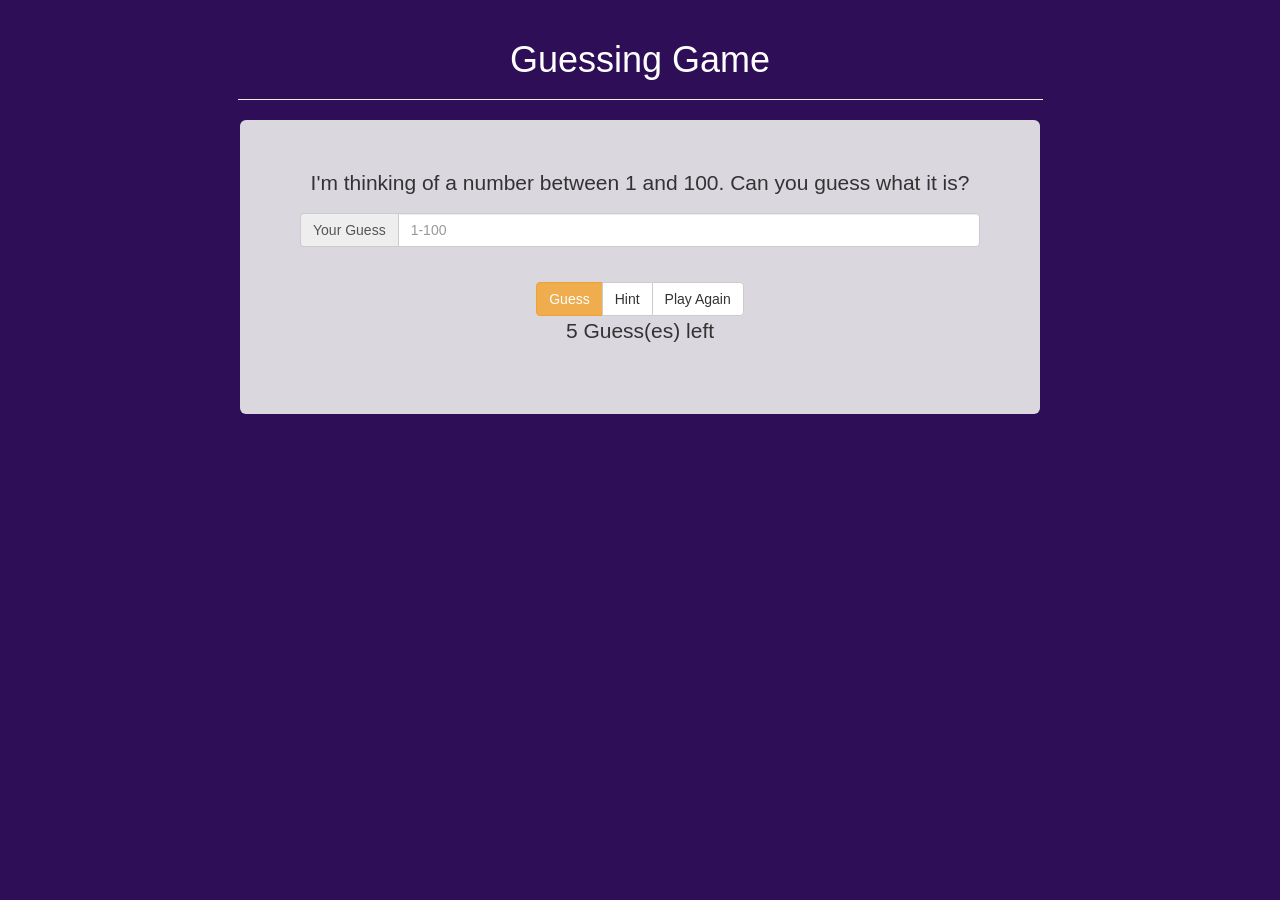
<file: index.html>
<!DOCTYPE html>
<html lang="en">
  <head>
    <meta charset="utf-8">
    <meta http-equiv="X-UA-Compatible" content="IE=edge">
    <meta name="viewport" content="width=device-width, initial-scale=1">
    <!-- The above 3 meta tags *must* come first in the head; any other head content must come *after* these tags -->
    <title>Guessing Game</title>

    <!-- Bootstrap -->
    <link href="guessingGame.css" rel="stylesheet">

    <!-- HTML5 shim and Respond.js for IE8 support of HTML5 elements and media queries -->
    <!-- WARNING: Respond.js doesn't work if you view the page via file:// -->
    <!--[if lt IE 9]>
      <script src="https://oss.maxcdn.com/html5shiv/3.7.2/html5shiv.min.js"></script>
      <script src="https://oss.maxcdn.com/respond/1.4.2/respond.min.js"></script>
    <![endif]-->
    <script src="jquery.min.js"></script>
    <script src="application.js"></script>
  </head>
  <body>
  <div class="container text-center" style="width:835px">
  	<header class="page-header">
      <h1>Guessing Game</h1>
   	</header>
	  <div class="jumbotron" style="width:800px; margin-left:auto; margin-right:auto">
	    <p>I'm thinking of a number between 1 and 100. Can you guess what it is?</p>
	    <div class="input-group">
  		  <span class="input-group-addon" id="basic-addon1">Your Guess</span>
  		  <input type="text" class="form-control" placeholder="1-100" aria-describedby="basic-addon1">
	    </div><br>
      <div class="message">
        <p></p>
      </div>
      <div class="temp">
        <p></p>
      </div>
      <div class="btn-group" role="group" aria-label="...">
  		  <button type="button" class="btn btn-warning">Guess</button>
  		  <button type="button" class="btn btn-default hint">Hint</button>
  		  <button type="button" class="btn btn-default play">Play Again</button>
	    </div>
      <div class="remaining">
        <p><span>5</span> Guess(es) left</p>
        <h3></h3>
        <div></div>
        <p></p>
      </div>
	  </div>
  </div> <!--container-->

    <!-- jQuery (necessary for Bootstrap's JavaScript plugins) -->
    <script src="https://ajax.googleapis.com/ajax/libs/jquery/1.11.2/jquery.min.js"></script>
    <!-- Include all compiled plugins (below), or include individual files as needed -->
    <!-- <script src="js/bootstrap.min.js"></script> -->

  </body>
</html>
</file>
